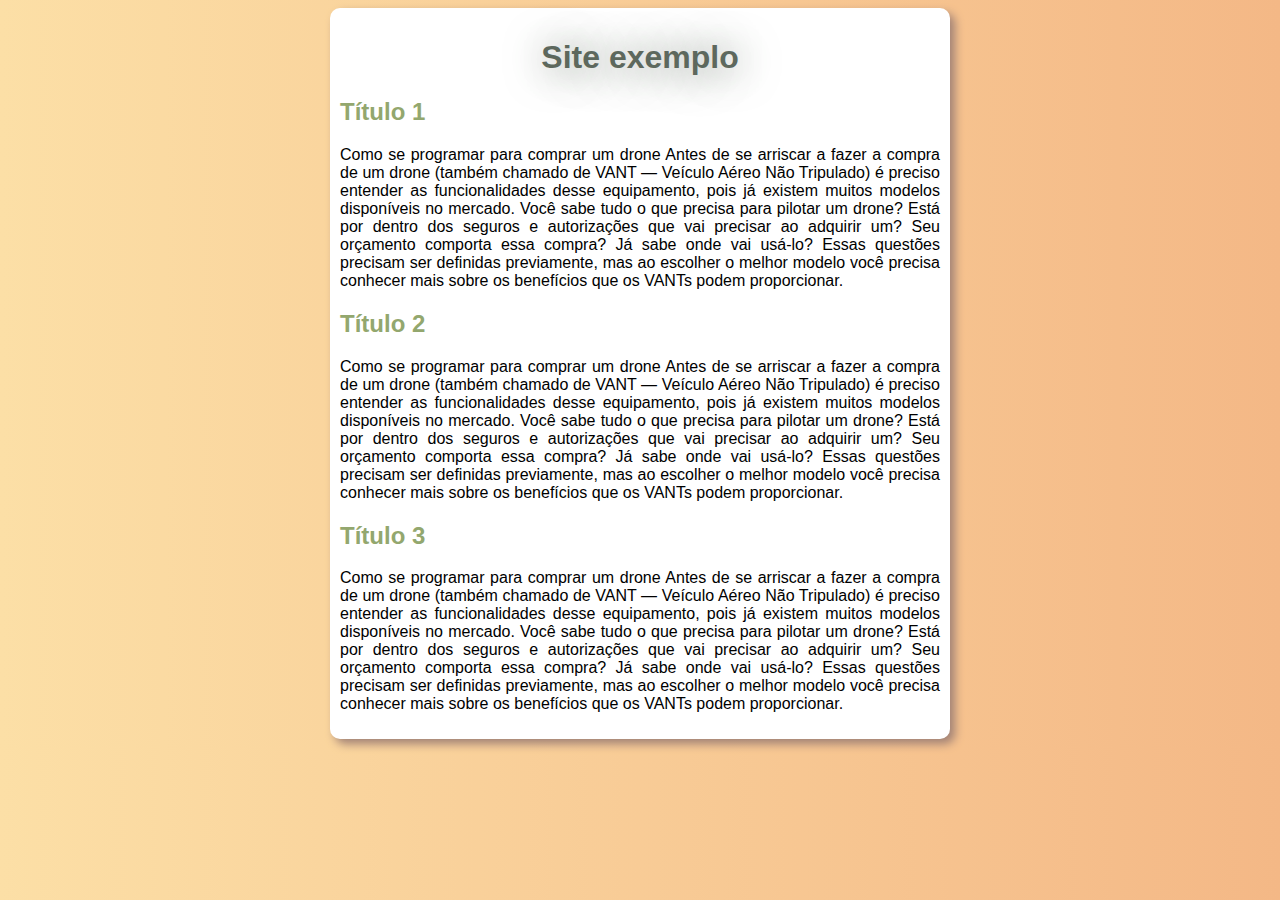
<file: 01-site_exemplo/index.html>
<!DOCTYPE html>
<html lang="en">
  <head>
    <meta charset="UTF-8" />
    <meta http-equiv="X-UA-Compatible" content="IE=edge" />
    <meta name="viewport" content="width=device-width, initial-scale=1.0" />
    <link rel="stylesheet" href="style.css" />
    <title>Site exemplo</title>
  </head>
  <body>
    <main>
      <h1>Site exemplo</h1>
      <h2>Título 1</h2>
      <p>
        Como se programar para comprar um drone Antes de se arriscar a fazer a
        compra de um drone (também chamado de VANT — Veículo Aéreo Não
        Tripulado) é preciso entender as funcionalidades desse equipamento, pois
        já existem muitos modelos disponíveis no mercado. Você sabe tudo o que
        precisa para pilotar um drone? Está por dentro dos seguros e
        autorizações que vai precisar ao adquirir um? Seu orçamento comporta
        essa compra? Já sabe onde vai usá-lo? Essas questões precisam ser
        definidas previamente, mas ao escolher o melhor modelo você precisa
        conhecer mais sobre os benefícios que os VANTs podem proporcionar.
      </p>
      <h2>Título 2</h2>
      <p>
        Como se programar para comprar um drone Antes de se arriscar a fazer a
        compra de um drone (também chamado de VANT — Veículo Aéreo Não
        Tripulado) é preciso entender as funcionalidades desse equipamento, pois
        já existem muitos modelos disponíveis no mercado. Você sabe tudo o que
        precisa para pilotar um drone? Está por dentro dos seguros e
        autorizações que vai precisar ao adquirir um? Seu orçamento comporta
        essa compra? Já sabe onde vai usá-lo? Essas questões precisam ser
        definidas previamente, mas ao escolher o melhor modelo você precisa
        conhecer mais sobre os benefícios que os VANTs podem proporcionar.
      </p>
      <h2>Título 3</h2>
      <p>
        Como se programar para comprar um drone Antes de se arriscar a fazer a
        compra de um drone (também chamado de VANT — Veículo Aéreo Não
        Tripulado) é preciso entender as funcionalidades desse equipamento, pois
        já existem muitos modelos disponíveis no mercado. Você sabe tudo o que
        precisa para pilotar um drone? Está por dentro dos seguros e
        autorizações que vai precisar ao adquirir um? Seu orçamento comporta
        essa compra? Já sabe onde vai usá-lo? Essas questões precisam ser
        definidas previamente, mas ao escolher o melhor modelo você precisa
        conhecer mais sobre os benefícios que os VANTs podem proporcionar.
      </p>
    </main>
  </body>
</html>
</file>
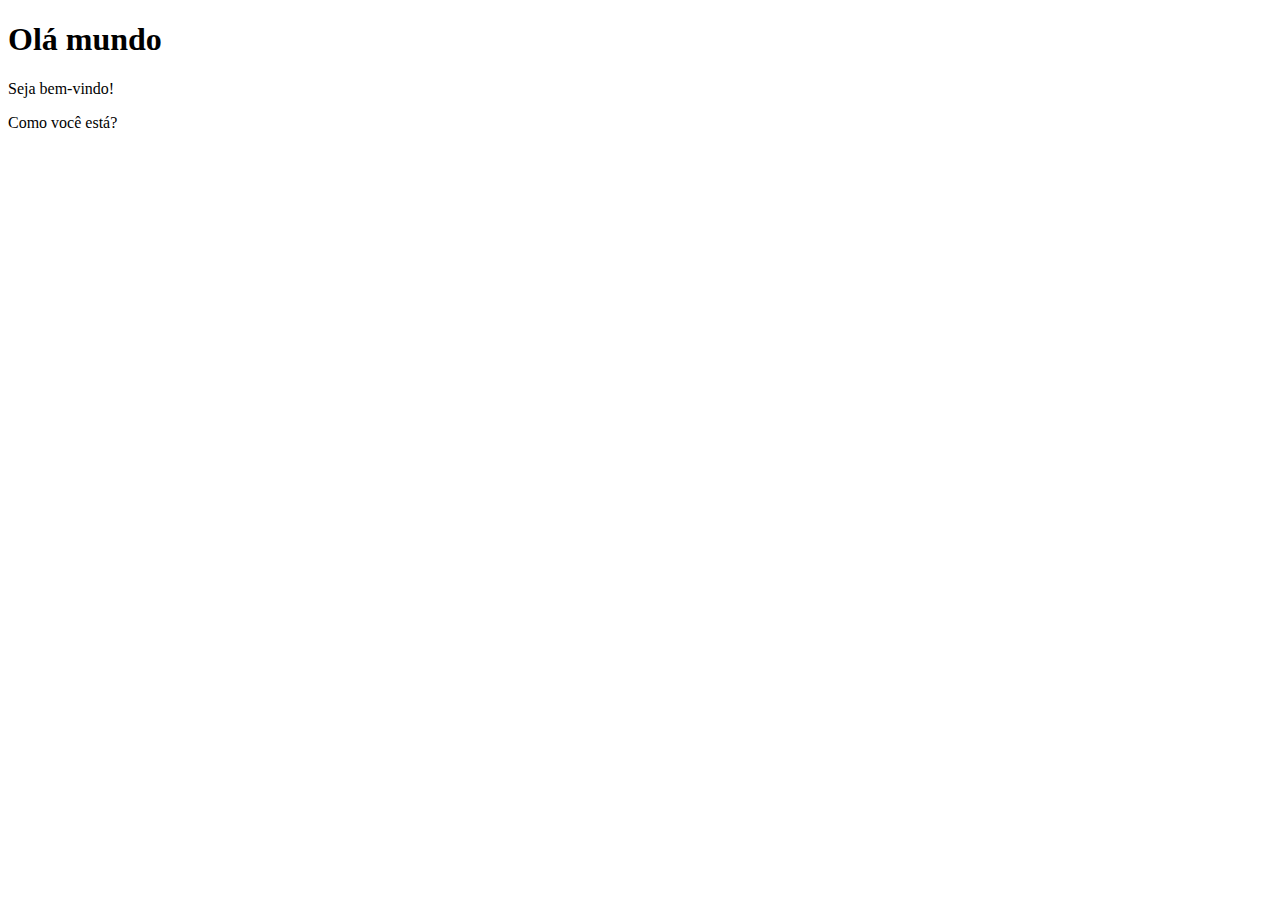
<file: 02-pseudo_classe_hover/index.html>
<!DOCTYPE html>
<html lang="en">
  <head>
    <meta charset="UTF-8" />
    <meta http-equiv="X-UA-Compatible" content="IE=edge" />
    <meta name="viewport" content="width=device-width, initial-scale=1.0" />
    <title>Document</title>
    <style>
      div:hover {
        color: rgb(0, 255, 0);
      }

      div > p {
        display: none;
      }

      div:hover > p {
        display: block;
        color: red;
      }
    </style>
  </head>
  <body>
    <body>
      <h1>Olá mundo</h1>
      <p>Seja bem-vindo!</p>
      <div>
        Como você está?
        <p>Bem, obrigado!</p>
      </div>
    </body>
  </body>
</html>
</file>
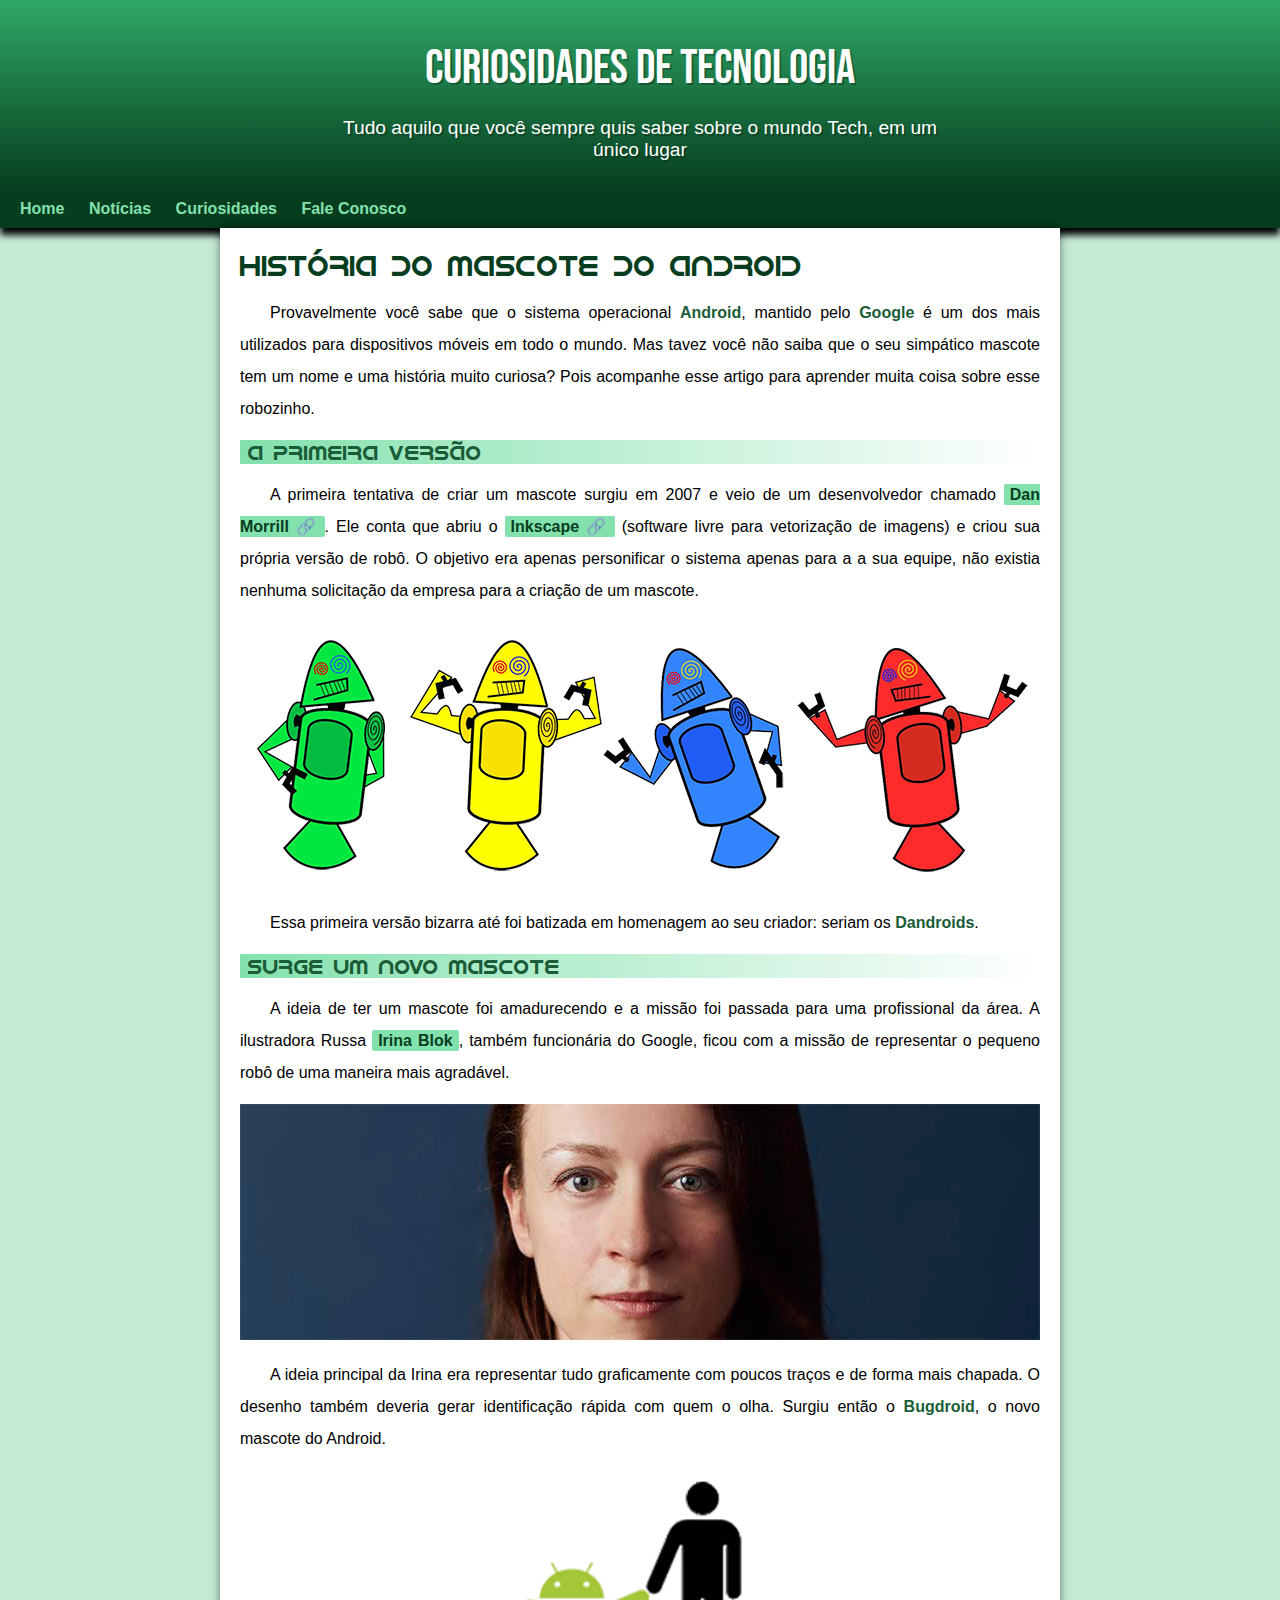
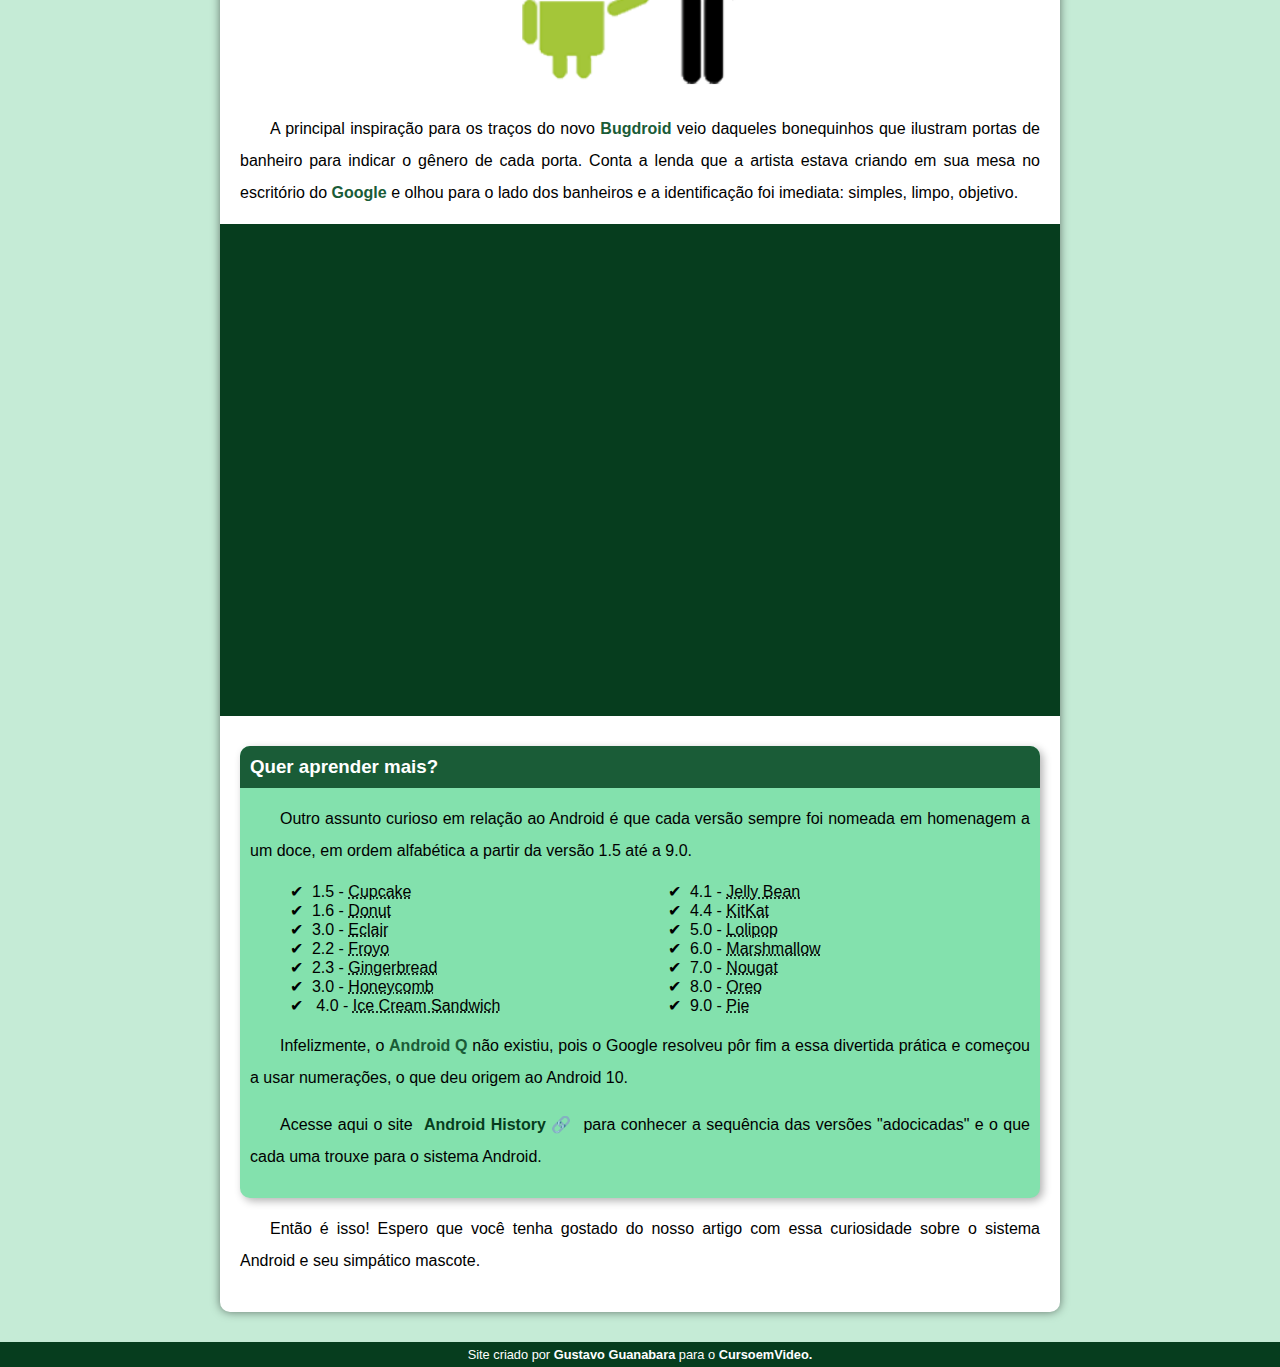
<file: 03.1-desafio_site/index.html>
<!DOCTYPE html>
<html lang="en">
  <head>
    <!--Mini mapa-->
    <meta charset="UTF-8" />
    <meta http-equiv="X-UA-Compatible" content="IE=edge" />
    <meta name="viewport" content="width=device-width, initial-scale=1.0" />
    <link rel="icon" href="imagens/favicon.ico" />
    <link rel="stylesheet" href="arquivo.css/style.css" />
    <title>Como surgiu o mascote do Android?</title>
  </head>
  <body>
    <header>
      <h1>Curiosidades de Tecnologia</h1>
      <p>
        Tudo aquilo que você sempre quis saber sobre o mundo Tech, em um único
        lugar
      </p>
    </header>
    <nav>
      <a href="">Home</a>
      <a href="">Notícias</a>
      <a href="">Curiosidades</a>
      <a href="">Fale Conosco</a>
    </nav>
    <main>
      <article>
        <h1>História do Mascote do Android</h1>
        <p>
          Provavelmente você sabe que o sistema operacional
          <strong>Android</strong>, mantido pelo <strong>Google</strong> é um
          dos mais utilizados para dispositivos móveis em todo o mundo. Mas
          tavez você não saiba que o seu simpático mascote tem um nome e uma
          história muito curiosa? Pois acompanhe esse artigo para aprender muita
          coisa sobre esse robozinho.
        </p>
        <h2>A primeira versão</h2>
        <p>
          A primeira tentativa de criar um mascote surgiu em 2007 e veio de um
          desenvolvedor chamado
          <a
            class="externo"
            href="https://androidcommunity.com/dan-morrill-shows-us-the-android-mascot-that-almost-was-20130103/"
            target="_blank"
            >Dan Morrill</a
          >. Ele conta que abriu o
          <a class="externo" href="https://inkscape.org/pt-br/" target="_blank"
            >Inkscape</a
          >
          (software livre para vetorização de imagens) e criou sua própria
          versão de robô. O objetivo era apenas personificar o sistema apenas
          para a a sua equipe, não existia nenhuma solicitação da empresa para a
          criação de um mascote.
        </p>
        <picture>
          <source
            media="(max-width: 670px)"
            srcset="imagens/dan-droids-pq.png"
          />
          <img
            src="imagens/dan-droids.png"
            alt="imagem ilustrativa de como seria as primeiras logos do android, nomeadas de Dandroids"
          />
        </picture>
        <p>
          Essa primeira versão bizarra até foi batizada em homenagem ao seu
          criador: seriam os <strong>Dandroids</strong>.
        </p>
        <h2>Surge um novo mascote</h2>
        <p>
          A ideia de ter um mascote foi amadurecendo e a missão foi passada para
          uma profissional da área. A ilustradora Russa
          <a class="externa" href="https://www.irinablok.com/" target="_blank"
            >Irina Blok</a
          >, também funcionária do Google, ficou com a missão de representar o
          pequeno robô de uma maneira mais agradável.
        </p>
        <picture>
          <source
            media="(max-width: 670px)"
            srcset="imagens/irina-blok-pq.jpg"
          />
          <img
            src="imagens/irina-blok.jpg"
            alt="Foto da responsável por criar a logo oficial hoje do android, Irina Blok"
          />
        </picture>
        <p>
          A ideia principal da Irina era representar tudo graficamente com
          poucos traços e de forma mais chapada. O desenho também deveria gerar
          identificação rápida com quem o olha. Surgiu então o
          <strong>Bugdroid</strong>, o novo mascote do Android.
        </p>
        <img
          id="img-3"
          src="imagens/bugdroid.png"
          alt="Logo oficial do android"
        />
        <p>
          A principal inspiração para os traços do novo
          <strong>Bugdroid</strong> veio daqueles bonequinhos que ilustram
          portas de banheiro para indicar o gênero de cada porta. Conta a lenda
          que a artista estava criando em sua mesa no escritório do
          <strong>Google</strong> e olhou para o lado dos banheiros e a
          identificação foi imediata: simples, limpo, objetivo.
        </p>
        <div class="video">
          <iframe
            width="560"
            height="315"
            src="https://www.youtube.com/embed/l2UDgpLz20M"
            title-sub="YouTube video player"
            frameborder="0"
            allow="accelerometer; autoplay; clipboard-write; encrypted-media; gyroscope; picture-in-picture; web-share"
            allowfullscreen
          ></iframe>
        </div>

        <aside>
          <h3>Quer aprender mais?</h3>
          <p>
            Outro assunto curioso em relação ao Android é que cada versão sempre
            foi nomeada em homenagem a um doce, em ordem alfabética a partir da
            versão 1.5 até a 9.0.
          </p>
          <ul>
            <li>1.5 - <abbr title="Bolo de copo">Cupcake</abbr></li>
            <li>1.6 - <abbr title="Rosquinha">Donut</abbr></li>
            <li>3.0 - <abbr title="Bomba">Eclair</abbr></li>
            <li>2.2 - <abbr title="Iogurte Congelado">Froyo</abbr></li>
            <li>2.3 - <abbr title="Biscoite de Gengibre">Gingerbread</abbr></li>
            <li>3.0 - <abbr title="Favo de Mel">Honeycomb</abbr></li>
            <li>
              4.0 - <abbr title="Sanduíche de Sorvete">Ice Cream Sandwich</abbr>
            </li>
            <li>4.1 - <abbr title="Jujuba">Jelly Bean</abbr></li>
            <li>4.4 - <abbr title="KitKat">KitKat</abbr></li>
            <li>5.0 - <abbr title="Pirulito">Lolipop</abbr></li>
            <li>6.0 - <abbr title="Marshmallow">Marshmallow</abbr></li>
            <li>7.0 - <abbr title="Torrone">Nougat</abbr></li>
            <li>8.0 - <abbr title="Oreo">Oreo</abbr></li>
            <li>9.0 - <abbr title="Torta ">Pie</abbr></li>
          </ul>
          <p>
            Infelizmente, o <strong>Android Q</strong> não existiu, pois o
            Google resolveu pôr fim a essa divertida prática e começou a usar
            numerações, o que deu origem ao Android 10.
          </p>
          <p>
            Acesse aqui o site
            <a
              class="externo"
              href="https://www.android.com/intl/pt-BR_br/what-is-android/"
              target="_blank"
              >Android History</a
            >
            para conhecer a sequência das versões "adocicadas" e o que cada uma
            trouxe para o sistema Android.
          </p>
        </aside>
        <p>
          Então é isso! Espero que você tenha gostado do nosso artigo com essa
          curiosidade sobre o sistema Android e seu simpático mascote.
        </p>
      </article>
    </main>
    <footer>
      Site criado por
      <a href="https://gustavoguanabara.github.io/" target="_blank"
        >Gustavo Guanabara</a
      >
      para o
      <a href="https://www.youtube.com/@CursoemVideo" target="_blank"
        >CursoemVideo.</a
      >
    </footer>
  </body>
</html>
</file>
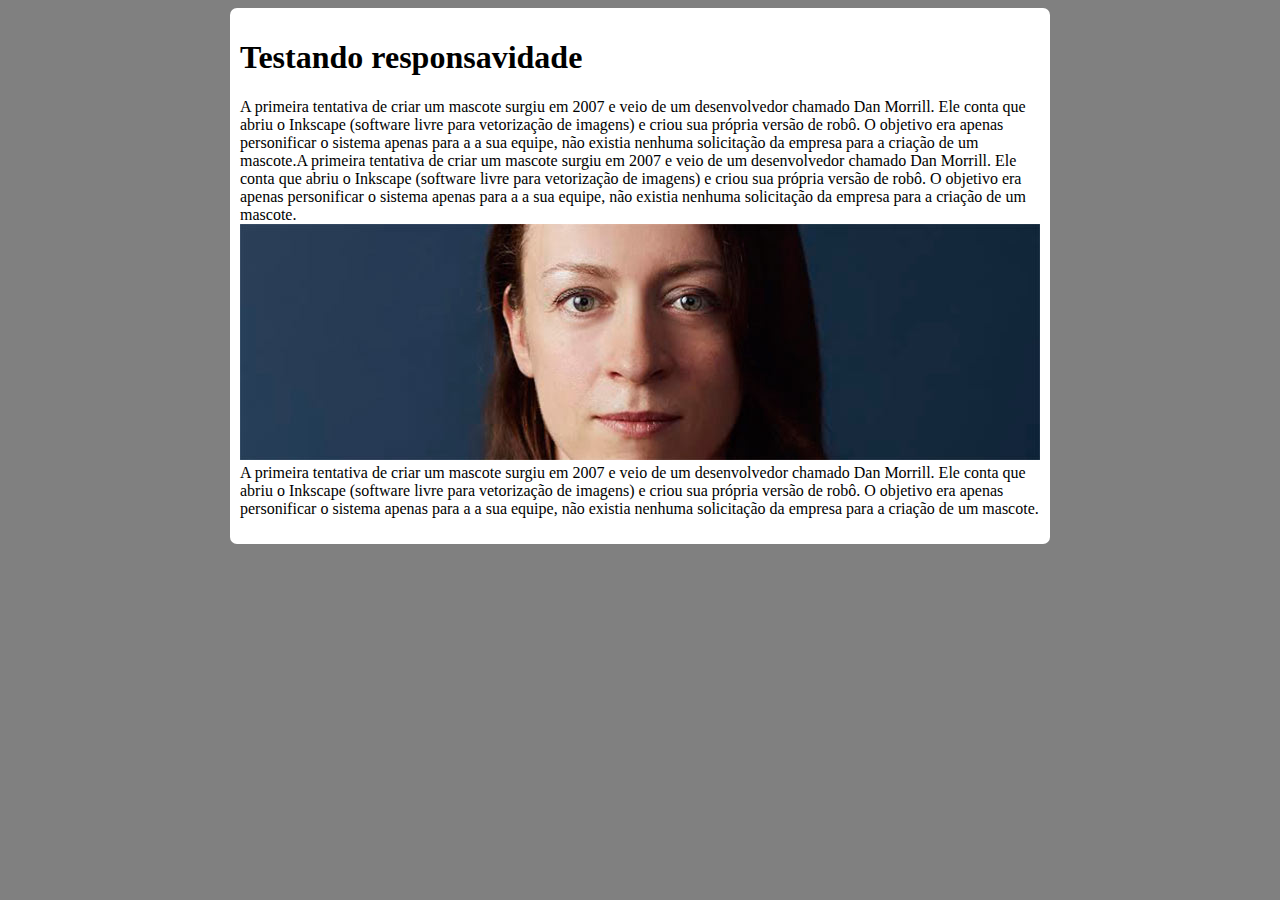
<file: 03.1-desafio_site/responsividade.html>
<!DOCTYPE html>
<html lang="en">
  <head>
    <meta charset="UTF-8" />
    <meta http-equiv="X-UA-Compatible" content="IE=edge" />
    <meta name="viewport" content="width=device-width, initial-scale=1.0" />
    <title>Testando responsavidade</title>
    <style>
      body {
        background: gray;
      }
      main {
        background-color: white;
        border-radius: 7px;
        padding: 10px;
        margin: auto;
        max-width: 800px;
        min-width: 320px;
      }

      img {
        width: 100%;
      }
    </style>
  </head>
  <body>
    <main>
      <h1>Testando responsavidade</h1>
      <p>
        A primeira tentativa de criar um mascote surgiu em 2007 e veio de um
        desenvolvedor chamado Dan Morrill. Ele conta que abriu o Inkscape
        (software livre para vetorização de imagens) e criou sua própria versão
        de robô. O objetivo era apenas personificar o sistema apenas para a a
        sua equipe, não existia nenhuma solicitação da empresa para a criação de
        um mascote.A primeira tentativa de criar um mascote surgiu em 2007 e
        veio de um desenvolvedor chamado Dan Morrill. Ele conta que abriu o
        Inkscape (software livre para vetorização de imagens) e criou sua
        própria versão de robô. O objetivo era apenas personificar o sistema
        apenas para a a sua equipe, não existia nenhuma solicitação da empresa
        para a criação de um mascote.
        <picture>
          <source
            media="(max-width: 600px)"
            srcset="imagens/irina-blok-pq.jpg"
          />
          <img src="imagens/irina-blok.jpg" alt="" />
        </picture>
        A primeira tentativa de criar um mascote surgiu em 2007 e veio de um
        desenvolvedor chamado Dan Morrill. Ele conta que abriu o Inkscape
        (software livre para vetorização de imagens) e criou sua própria versão
        de robô. O objetivo era apenas personificar o sistema apenas para a a
        sua equipe, não existia nenhuma solicitação da empresa para a criação de
        um mascote.
      </p>
    </main>
  </body>
</html>
</file>
<file: 01-site_exemplo/style.css>
* {
  font-family: Arial, Helvetica, sans-serif;
}

body {
  background-image: linear-gradient(90deg, #fcdfa6, #f4b886);
}

main {
  background: white;
  border-radius: 10px;
  padding: 10px;
  margin: auto;
  width: 600px;
  text-align: justify;
  box-shadow: 5px 5px 10px #a18276;
}

main > h1 {
  text-align: center;
  color: #5d685d;
  text-shadow: 2px 2px 40px #5d685d;
}

main > h2 {
  color: #93a76e;
}
</file>
<file: 03.1-desafio_site/arquivo.css/style.css>
@import url("https://fonts.googleapis.com/css2?family=Bebas+Neue&display=swap");

@font-face {
  font-family: "Android";
  src: url("../fontes/idroid.otf") format("opentype");
  font-weight: normal;
}

* {
  margin: 0;
  padding: 0ddd;
}

:root {
  --cor0: #c5ebd6;
  --cor1: #83e1ad;
  --cor2: #3ddc85;
  --cor3: #2fa866;
  --cor4: #1a5c37;
  --cor5: #063d1e;

  --fonte-padrao: Arial, Verdana, Helvetica, sans-serif;
  --fonte-destaque: "Bebas Neue", cursive;
  --fonte-android: "Android", cursive;
}

body {
  background: var(--cor0);
  font-family: var(--fonte-padrao);
}

a.externo::after {
  content: "\00A0\1F517";
}

header {
  background-image: linear-gradient(to bottom, var(--cor3), var(--cor5));
  min-height: 150px;
  text-align: center;
  padding-top: 40px;
}

header > h1 {
  color: white;
  font-family: var(--fonte-destaque);
  margin-bottom: 20px;
  font-size: 3em;
  font-weight: normal;
  text-shadow: 2px 2px 0 rgba(0, 0, 0, 0.267);
}

header > p {
  color: white;
  font-family: var(--fonte-padrao);
  font-size: 1.2em;
  max-width: 600px;
  margin: auto;
  padding-left: 10px;
  padding-right: 10px;
  margin-bottom: 20px;
  text-shadow: 2px 2px 0 rgba(0, 0, 0, 0.267);
}

nav {
  background: var(--cor5);
  padding: 10px;
  box-shadow: 0 7px 7px black;
}

nav > a {
  color: var(--cor1);
  padding: 10px;
  text-decoration: none;
  font-weight: bold;
  transition: 0.3s;
}

nav > a:hover {
  background-color: var(--cor3);
  color: var(--cor5);
  border-radius: 5px;
}

main {
  background-color: white;
  min-width: 300px;
  max-width: 800px;
  margin: auto;
  padding: 20px;
  box-shadow: 0 0 10px rgba(0, 0, 0, 0.5);
  margin-bottom: 30px;
  border-bottom-left-radius: 10px;
  border-bottom-right-radius: 10px;
}

main h1 {
  color: var(--cor5);
  font-weight: normal;
  font-size: 1.8em;
  font-family: var(--fonte-android);
}

main h2 {
  font-family: var(--fonte-android);
  color: var(--cor4);
  font-size: 1.3em;
  background-image: linear-gradient(to right, var(--cor1), transparent);
  text-indent: 8px;
  font-weight: normal;
}

main p {
  margin: 15px 0;
  text-align: justify;
  text-indent: 30px;
  font-size: 1em;
  line-height: 2em;
}

main strong {
  color: var(--cor4);
  font-weight: bold;
}

main a {
  text-decoration: none;
  font-weight: bold;
  color: var(--cor5);
  background-color: var(--cor1);
  padding: 2px 6px;
  border-radius: 2px;
}

main a:hover {
  text-decoration: underline;
  color: var(--cor4);
}

main img {
  width: 100%;
}

#img-3 {
  max-width: 350px;
  display: block;
  margin: auto;
}

.video {
  background-color: var(--cor5);
  margin: 0 -20px 30px -20px;
  padding: 20px;
  padding-bottom: 59%;
  position: relative;
}

.video > iframe {
  position: absolute;
  top: 5%;
  left: 5%;
  width: 90%;
  height: 90%;
}

aside {
  background-color: var(--cor1);
  padding: 10px;
  border-radius: 10px;
  box-shadow: 3px 3px 8px rgba(0, 0, 0, 0.301);
}

aside h3 {
  background-color: var(--cor4);
  color: white;
  padding: 10px;
  margin: -10px -10px 0 -10px;
  border-radius: 10px 10px 0 0;
}

aside ul {
  list-style-type: "\2714\00A0\00A0";
  list-style-position: inside;
  columns: 2;
}

footer {
  background-color: var(--cor5);
  color: white;
  text-align: center;
  font-size: 0.8em;
  padding: 5px;
}

footer a {
  color: white;
  font-weight: bold;
  text-decoration: none;
}

footer a:hover {
  text-decoration: underline;
  color: var(--cor1);
}
</file>
